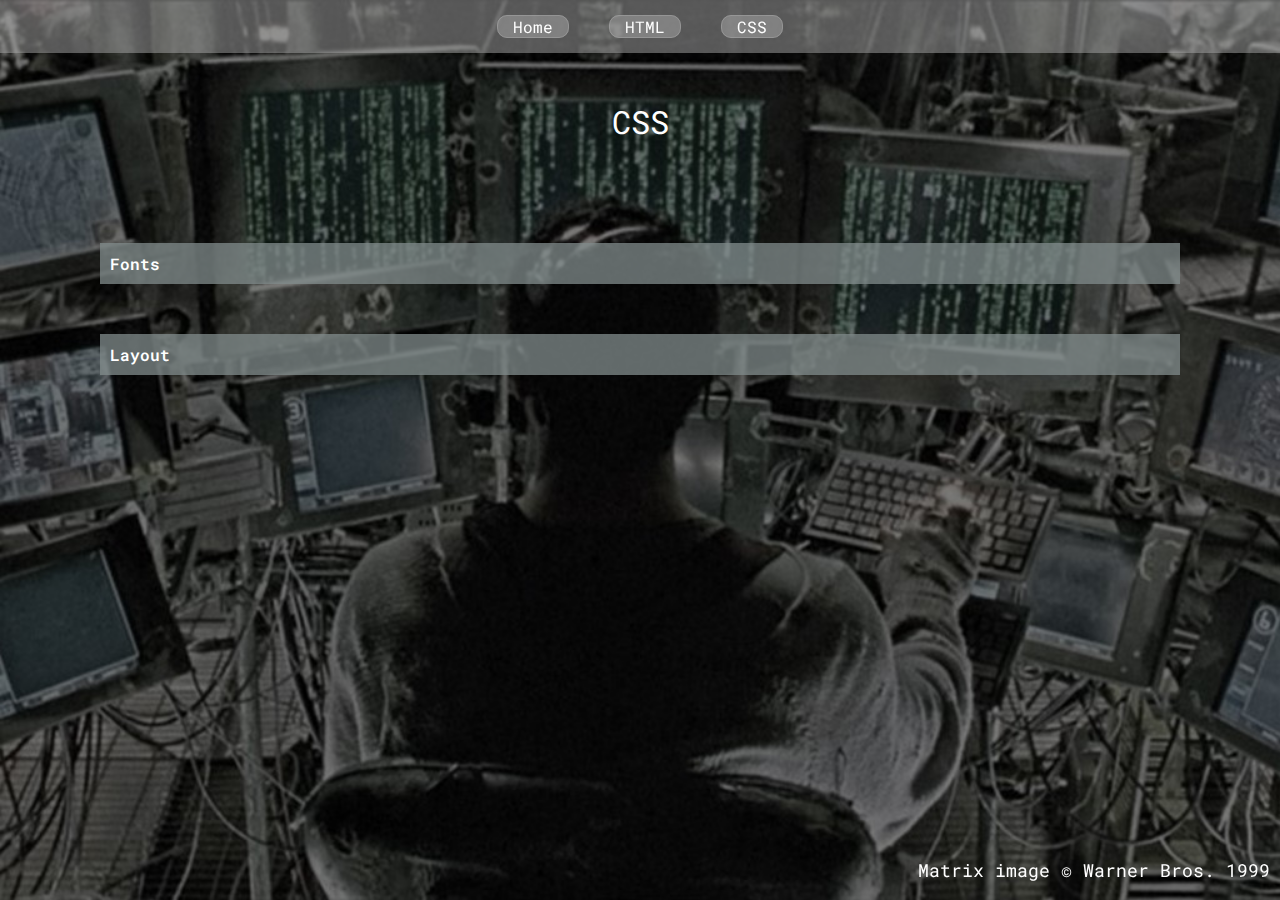
<file: css.html>
<!DOCTYPE html>
<html lang="en">
    <head>
        <title>Cheatsheet</title>
        <meta charset="UTF-8">
        <meta name="viewport" content="width=device-width, initial-scale=1">
        <link href="./css/style.css" rel="stylesheet">
        <link href="./css/css.css" rel="stylesheet">
        <meta name="viewport" content="width=device-width, initial-scale=1.0">
    </head>
    <body>

        <nav class="navbar">
            <ul>
                <li>
                    <a href="index.html">Home</a>
                </li>  
                <li>
                    <a href="html.html">HTML</a>
                </li>
                <li>
                    <a href="css.html">CSS</a>
                </li>
            </ul>
        </nav>

        <main>

          <h1>CSS</h1>

          <div class="fonts">
            <details>
              <summary>Fonts</summary>              
              <table>
                <thead>
                  <tr>
                    <th scope=col class="center">Property</th>
                    <th scope=col>Value</th>
                  </tr>
                </thead>
                <tbody>
                  <tr class="odd">
                    <td scope="row" class="center" rowspan="2"><span class="cssp">font-family</span></td>                    
                    <td><span class="cssv">Font Name</span></td>
                  </tr>
                  <tr class="odd">
                    <td><span class="cssv">serif, sans-serif, monospace, cursive, fantasy</span></td>
                  </tr>
                  <tr>
                    <td scope="row" class="center"><span class="cssp">font-weight</span></td>
                    <td><span class="cssv">normal, bold</span></td>
                  </tr>
                  <tr class="odd">
                    <td scope="row" class="center"><span class="cssp">font-style</span></td>                    
                    <td><span class="cssv">normal, italic, oblique</span></td>
                  </tr>
                </tbody>                
              </table>
            </details>
          </div>
          
          <div class="layout">
            <details>
              <summary>Layout</summary>              
              <table>
                <thead>
                  <tr>
                    <th scope=col class="center">Property</th>
                    <th scope=col>Value</th>
                  </tr>
                </thead>
                <tbody>
                  <tr class="odd">
                    <td scope="row" class="center"><span class="cssp">position</span></td>                    
                    <td><span class="cssv">static, relative, absolute, fixed</span></td>
                  </tr>
                  <tr>
                    <td scope="row" class="center"><span class="cssp">z-index</span></td>
                    <td><span>integer</span></td>
                  </tr>
                  <tr class="odd">
                    <td scope="row" class="center"><span class="cssp">float</span></td>                    
                    <td><span class="cssv">left, right</span></td>
                  </tr>
                </tbody>                
              </table>
            </details>
          </div>
          
          <div class="hidden">
            <details>
              <summary>Hidden</summary>           
            </details>
          </div>
                                 
        </main>


                      
        <footer>
            <p>Matrix image &copy Warner Bros. 1999</p>
        </footer>     
    
    </body>
</html>
</file>
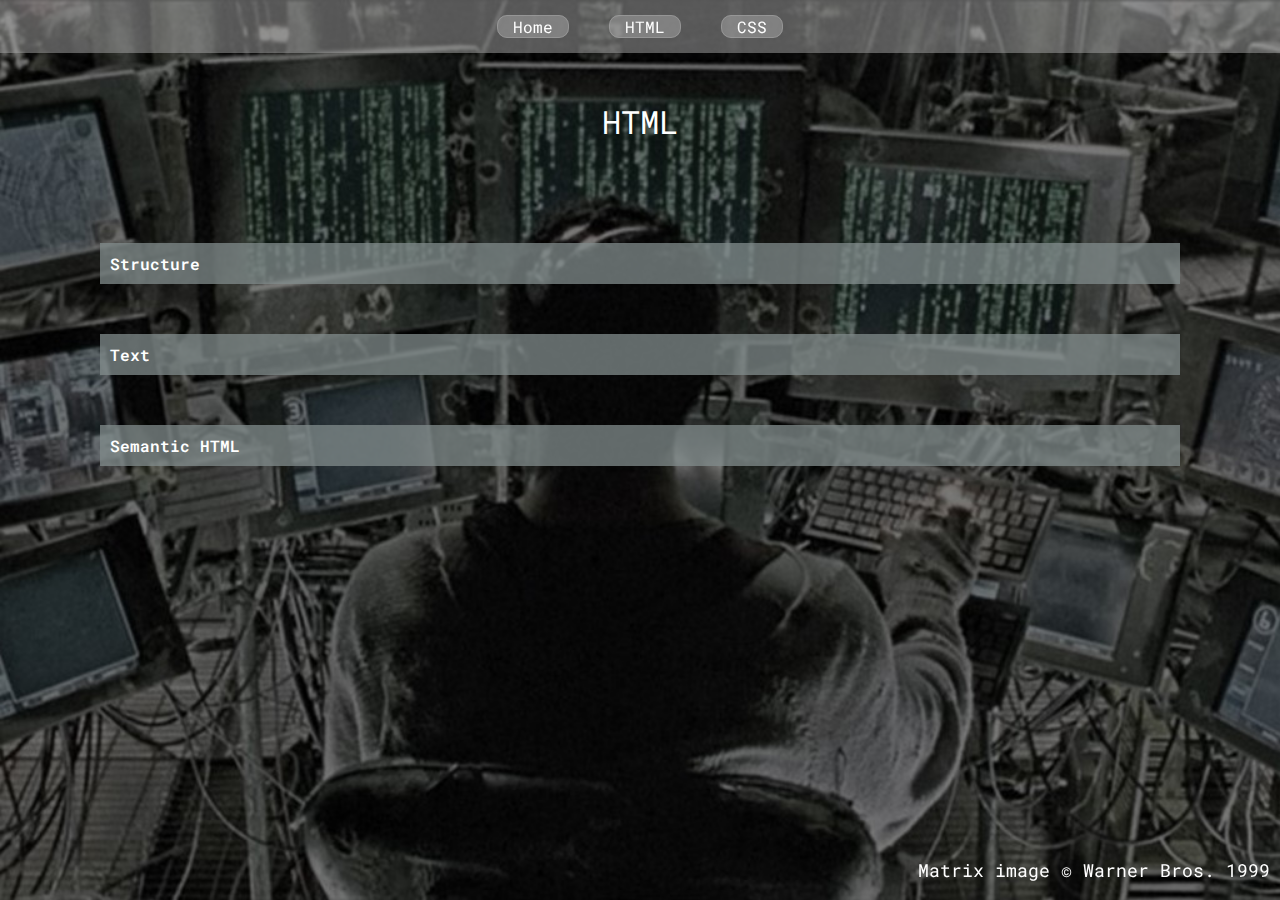
<file: html.html>
<!DOCTYPE html>
<html lang="en">
    <head>
        <title>Cheatsheet</title>
        <meta charset="UTF-8">
        <meta name="viewport" content="width=device-width, initial-scale=1">
        <link href="./css/style.css" rel="stylesheet">
        <link href="./css/html.css" rel="stylesheet">
        <meta name="viewport" content="width=device-width, initial-scale=1.0">
    </head>
    <body>

        <nav class="navbar">
            <ul>
                <li>
                    <a href="index.html">Home</a>
                </li>  
                <li>
                    <a href="html.html">HTML</a>
                </li>
                <li>
                    <a href="css.html">CSS</a>
                </li>
            </ul>
        </nav>

        <main>

          <h1>HTML</h1>

          <div class="structure">
            <details>
              <summary>Structure</summary>              
              <table>
                <thead>
                  <tr>
                    <th scope="col" class="center">Tag</th>
                    <th scope="col">Meaning & Use</th>
                  </tr>
                </thead>
                <tbody>
                  <tr class="odd">
                    <td scope="row" class="center"><span class="html">&lthead&gt</span></td>                    
                    <td>Metadata about the page that is not displayed in the browser.</td>
                  </tr>
                  <tr>
                    <td scope="row" class="center"><span class="html">&lttitle&gt</span></td>
                    <td>Goes in the <span class="html">&lthead&gt</span> element and displays on the browser tab.</td>
                  </tr>
                  <tr class="odd">
                    <td scope="row" class="center"><span class="html">&ltbody&gt</span></td>                    
                    <td>Everything in this element is shown in the browser window.</td>
                  </tr>
                </tbody>                
              </table>
            </details>
          </div>
          
          <div class="text">
            <details>
              <summary>Text</summary>              
              <table>
                <thead>
                  <tr>
                    <th scope=col class="center">Tag</th>
                    <th scope=col>Meaning & Use</th>
                  </tr>
                </thead>
                <tbody>
                  <tr class="odd">
                    <td scope="row" class="center"><span class="html">&lth1&gt</span></td>                    
                    <td><span class="html">&lth1&gt</span> is used for main headings. <span class="html">&lth2&gt</span> to <span class="html">&lth6&gt</span> are used for subheadings.</td>
                  </tr>
                  <tr>
                    <td scope="row" class="center"><span class="html">&ltp&gt</span></td>
                    <td>Paragraph. Each paragraph will be shown on a new line.</td>
                  </tr>
                  <tr class="odd">
                    <td scope="row" class="center"><span class="html">&ltb&gt</span> & <span class="html">&lti&gt</span></td>                    
                    <td><b>Bold</b> and <i>italic</i>.</td>
                  </tr>
                  <tr>
                    <td scope="row" class="center"><span class="html">&ltsup&gt</span> & <span class="html">&ltsub&gt</span></td>
                    <td>Superscript <sup>123</sup> and subscript <sub>123</sub>.</td>
                  </tr>
                  <tr class="odd">
                    <td scope="row" class="center"><span class="html">&ltbr /&gt</span> & <span class="html">&lthr /&gt</span></td>                    
                    <td>Self-closing. Line break and horizontal rule.</td>
                  </tr>
                </tbody>                
              </table>
            </details>
          </div>
          
          <div class="semantic">
            <details>
              <summary>Semantic HTML</summary>              
              <table>
                <thead>
                  <tr>
                    <th scope=col class="center">Tag</th>
                    <th scope=col>Meaning & Use</th>
                  </tr>
                </thead>
                <tbody>
                  <tr class="odd">
                    <td scope="row" class="center"><span class="html" >&ltstrong&gt</span></td>                    
                    <td>By default, appears bold to indicate content with strong importance..</td>
                  </tr>
                  <tr>
                    <td scope="row" class="center"><span class="html">&ltem&gt</span></td>
                    <td>Emphasis. By default, appears italicised to indicate emphasis that subtly changes the meaning of a sentence.</td>                  
                  </tr>
                  <tr class="odd">
                    <td scope="row" class="center"><span class="html">&ltq&gt</span></td>
                    <td>Quote. For shorter quotes that sit within a paragraph.</td>                  
                  </tr>
                  </tbody>                
              </table>
            </details>
          </div> 
          
          <div class="hidden">
            <details>
              <summary>Hidden</summary>           
            </details>
          </div>
                                 
        </main>


                      
        <footer>
            <p>Matrix image &copy Warner Bros. 1999</p>
        </footer>     
    
    </body>
</html>
</file>
<file: css/style.css>
/*General Rules*/

@font-face {
    font-family: Roboto_Mono;
    src: url("../Fonts/RobotoMono-VariableFont_wght.ttf") format(truetype);
}

@font-face {
    font-family: Share_Tech;
    src: url("../Fonts/ShareTechMono-Regular.ttf") format(truetype);
}

body {
    margin: 0;
    padding: 0;
    

    background-image: url("../Media/The\ Matrix.jpg");
    background-color: black;
    background-position: center;
    background-repeat: no-repeat;
    background-attachment: fixed;
    background-size: cover;


    font-family: Roboto_Mono, mono;
    color: white; 
}

* {
    box-sizing: border-box;
}


/*Navbar*/

.navbar {
    position: fixed;
    width: 100%;
    top: 0;
    text-align: center;
    background-color: rgba(169, 169, 169, 0.5);
    z-index: 10;
}

.navbar ul {
    list-style-type: none;
    padding-left: 0;
}

.navbar ul li {
    display: inline-block;
    list-style-type: none;
}

.navbar li a {
    text-decoration: none;
    border: solid 1px rgba(169, 169, 169, 0.5);
    background-color:rgba(169, 169, 169, 0.5);
    border-radius: 10px;
    padding: 0 15px;
    margin: 15px;
}

.navbar li a:hover {
    background-color: rgba(169, 169, 169, 1);
}

.navbar a:link {
    color: white;
}
 
.navbar a:visited {
    color: white;
}


/*Heading*/

h1 {
    position: relative;
    top: 100px;
    left: 0;
    right: 0;
    margin: 0 auto;
    text-align: center;
    font-weight: 400;
}


/*Main_nav*/

.main_nav {
    position: fixed;
    width: 100%;
    top: 50%;
    padding: 10px;
    text-align: center;
    font-family: Share_Tech, mono;
}

.main_nav ul {
    list-style-type: none;
    margin: 0 auto;
    padding: 0;
}

.main_nav ul li {
    display: inline-block;  
    border-radius: 50%;
    height: 100px;
    width: 100px;
    margin: 10px 100px; 
    line-height: 100px;    
    font-size: 3em;
    background-color:rgba(169, 169, 169, 0.5);
}

.main_nav li a {
    text-decoration: none; 
}
    
.main_nav ul li:hover {
    background-color: rgba(169, 169, 169, 1);
}

.tag {
    color: coral;
    filter: drop-shadow(1px 1px 0px black);
}

.curly {
    color: orange;
    filter: drop-shadow(1px 1px 0px black);
}


/*Footer*/

footer {
    position: fixed;
    bottom: 0;
    right: 10px;
    font-size: 2vh;
    z-index: 0;
}
</file>
<file: css/css.css>
/*General*/

.cssp {
    font-family: Share_Tech;
    color: orange;
    background-color: rgba(47, 79, 79, 0.75);
}

.cssv {
    font-family: Share_Tech;
    color: yellow;
    background-color: rgba(47, 79, 79, 0.75);
}

details {
    margin: 50px 100px;
    background-color: rgba(47, 79, 79, 0.5);
}

summary {
    background-color: rgba(169, 169, 169, 0.5);
    padding: 10px;
    list-style-type: none;
    font-weight: 600;
}

summary:focus-within {
    background-color: rgba(169, 169, 169, 1);
}

summary:hover {
    background-color: rgba(169, 169, 169, 1);
}


/*Table General Rules*/

table {
    width: 100%;
}

tr {
    width: 100%;
    padding: 0;
    margin: 0;
}

tr.odd {
    background-color: rgba(169, 169, 169, 0.5);
}

th {
    font-weight: 500;
    border-bottom: 2px solid rgba(169, 169, 169, 0.75); 
}

td, th {
    font-weight: 400;
    text-align: left;
}

th.center, td.center {
    text-align: center;
    width: 25%;
}

th, td {
    padding: 5px 10px;
}


/*Table Specific*/

.fonts {
    position: relative;
    top: 150px;
}

.layout {
    position: relative;
    top: 150px;
}

.hidden {
    position: relative;
    top: 150px;
    visibility: hidden;
}
</file>
<file: css/html.css>
/*General*/

.html {
    font-family: Share_Tech;
    color: lime;
    background-color: rgba(47, 79, 79, 0.75);
}

details {
    margin: 50px 100px;
    background-color: rgba(47, 79, 79, 0.5);
}

summary {
    background-color: rgba(169, 169, 169, 0.5);
    padding: 10px;
    list-style-type: none;
    font-weight: 600;
}

summary:focus-within {
    background-color: rgba(169, 169, 169, 1);
}

summary:hover {
    background-color: rgba(169, 169, 169, 1);
}


/*Table General Rules*/

table {
    width: 100%;
}

tr {
    width: 100%;
    padding: 0;
    margin: 0;
}

tr.odd {
    background-color: rgba(169, 169, 169, 0.5);
}

th {
    font-weight: 500;
    border-bottom: 2px solid rgba(169, 169, 169, 0.75); 
}

td, th {
    font-weight: 400;
    text-align: left;
}

th.center, td.center {
    text-align: center;
    width: 25%;
}

th, td {
    padding: 5px 10px;
}


/*Table Specific*/

.structure {
    position: relative;
    top: 150px;
}

.text {
    position: relative;
    top: 150px;
}

.semantic {
    position: relative;
    top: 150px;
}

.hidden {
    position: relative;
    top: 150px;
    visibility: hidden;
}
</file>
